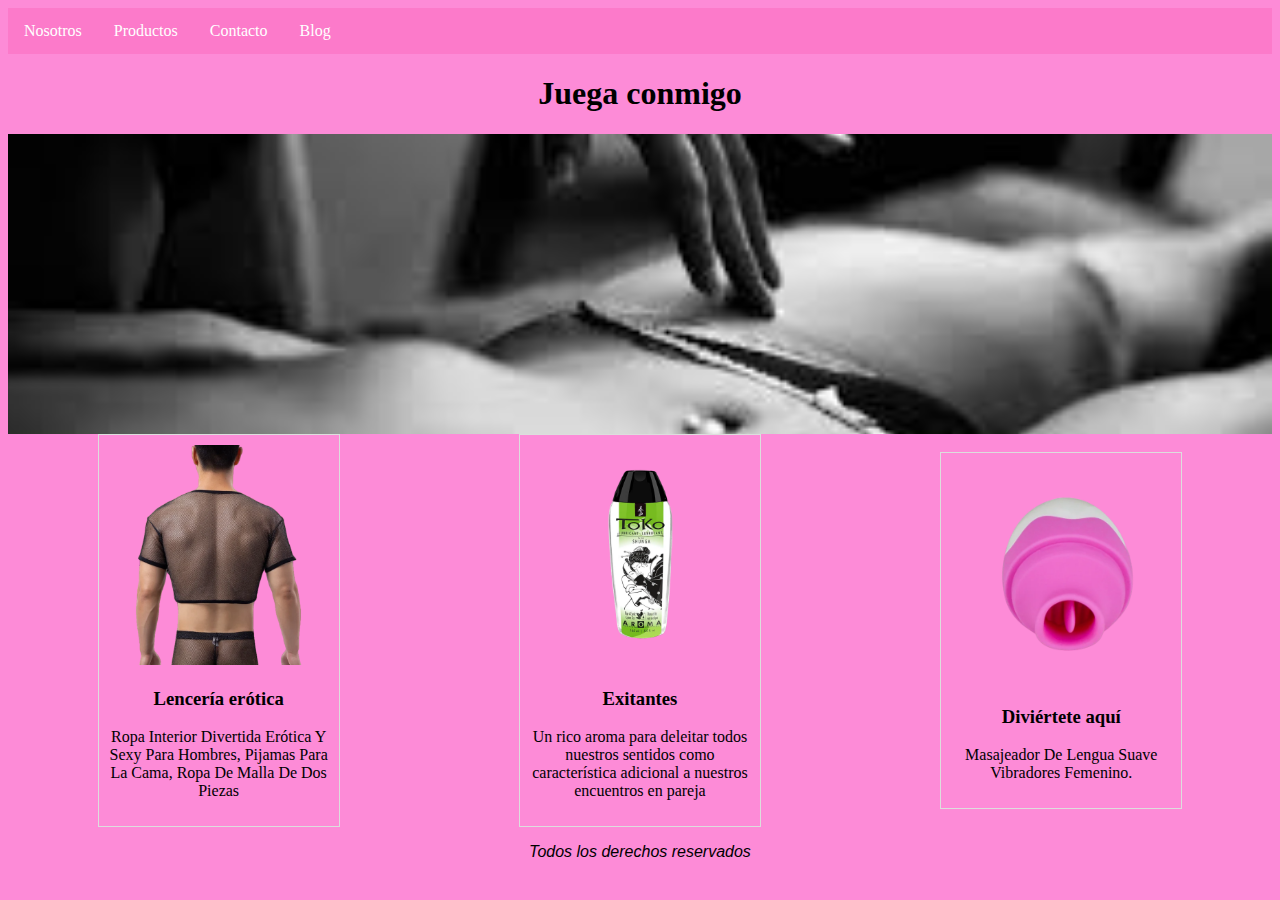
<file: index.html>
<!DOCTYPE html>
<html lang="en">
<head>
    <meta charset="UTF-8">
    <meta name="viewport" content="width=device-width, initial-scale=1.0">
    <title>Document</title>
    <link rel="stylesheet" href="./css/style.css">
</head>
<body>
    <header>
<nav>
    <ul>
        <li class="link"> <a href="pages/nosotros.html">Nosotros</a></li>
        <li class="link"> <a href="pages/productos.html">Productos</a></li>
        <li class="link"> <a href="pages/contacto.html">Contacto</a></li>
        <li class="link"> <a href="pages/blog.html">Blog</a></li>     
    </ul>
</nav>
<h1>Juega conmigo</h1>
<link rel="stylesheet" href="./css/style.css"> 
<!-- Contenedor del carrusel -->
<div id="carrusel">
    <!-- Cada imagen en el carrusel -->
    <img src="Imagenes/carrusel1.jpg" alt="masaje-abdomen">
    <img src="Imagenes/carrusel2.png" alt="juguetes-eroticos">
    <img src="Imagenes/carrusel3.png" alt="aceites-de-masajes">
    <img src="Imagenes/carrusel4.webp" alt="lencería-negra">
    <img src="Imagenes/carrusel5.webp" alt="mujer-fumando-puro">
</div>
    </header>
    <main>
        <article class="product">
          <img src="Imagenes/lenceria8.png" alt="camiseta-transparente-masculina">
          <h3>Lencería erótica</h3>
          <p>Ropa Interior Divertida Erótica Y Sexy Para Hombres, Pijamas Para La Cama, Ropa De Malla De Dos Piezas</p>
        </article>
        
        <article class="product">
          <img src="Imagenes/lubricante1.png" alt="lubricante-pera-y-té-verde">
          <h3>Exitantes</h3>
          <p>Un rico aroma para deleitar todos nuestros sentidos como característica adicional a nuestros encuentros en pareja</p>
        </article>
        
        <article class="product">
          <img src="Imagenes/toy1.png" alt="vibrador-clitoris">
          <h3>Diviértete aquí</h3>
          <p>Masajeador De Lengua Suave Vibradores Femenino.</p>
        </article>
      </main>
<footer>
    <p class="texto-footer">Todos los derechos reservados</p>
</footer>
</body>
</html>
</file>
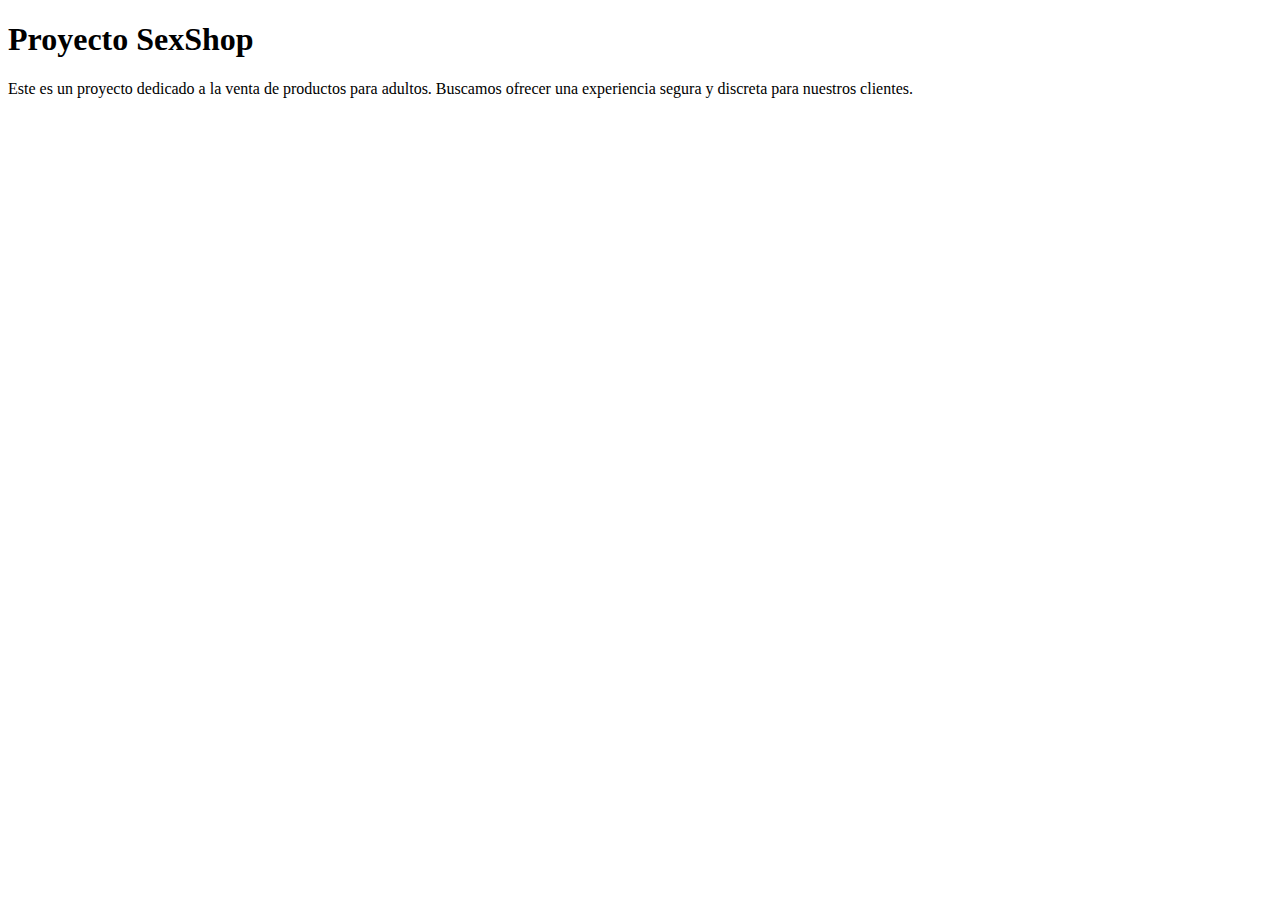
<file: funcionalidad.html>
<!DOCTYPE html>
<html>
<head>
<title>Descripción del Proyecto</title>
</head>
<body>
<h1>Proyecto SexShop</h1>
<p>Este es un proyecto dedicado a la venta de productos para adultos.  Buscamos ofrecer una experiencia segura y discreta para nuestros clientes.</p>
</body>
</html>
</file>
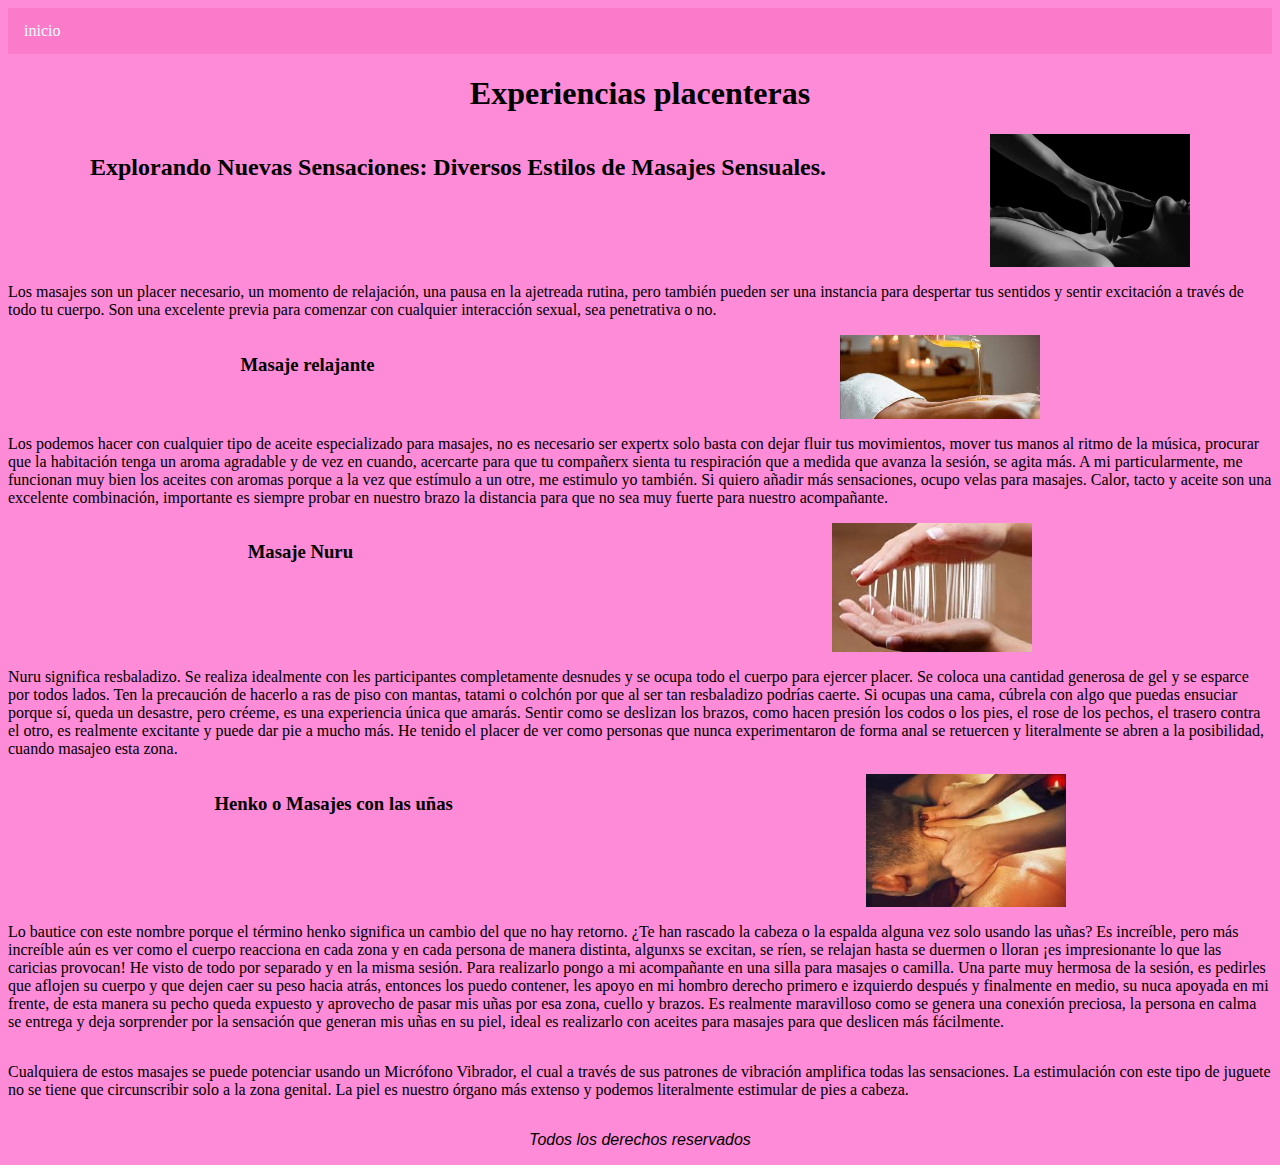
<file: pages/blog.html>
<!DOCTYPE html>
<html lang="en">
<head>
    <meta charset="UTF-8">
    <meta name="viewport" content="width=device-width, initial-scale=1.0">
    <title>Document</title>
</head>
<body>
    <header>
        <nav> 
            <ul> 
                <li class="link"><a href="../index.html">inicio</a></li>
            </ul> 
        </nav>
        <link rel="stylesheet" href="../css/style.css">
        <h1>Experiencias placenteras</h1>
    </header>
    <main>
      <h2>Explorando Nuevas Sensaciones: Diversos Estilos de Masajes Sensuales.</h2>
      <img src="../Imagenes/masaje1.webp" class="imagen-proporcional" alt="imagen de masaje">
      <p>Los masajes son un placer necesario, un momento de relajación, una pausa en la ajetreada rutina, pero también pueden ser una instancia para despertar tus sentidos y sentir excitación a través de todo tu cuerpo.
        Son una excelente previa para comenzar con cualquier interacción sexual, sea penetrativa o no.</p>
      
      <h3>Masaje relajante</h3>
      <img src="../Imagenes/masaje-aceite.jpg" class="imagen-proporcional" alt="imagen de masaje con aceite">
      <p>Los podemos hacer con cualquier tipo de aceite especializado para masajes, no es necesario ser expertx solo basta con dejar fluir tus movimientos, mover tus manos al ritmo de la música, procurar que la habitación tenga un aroma agradable y de vez en cuando, acercarte para que tu compañerx sienta tu respiración que a medida que avanza la sesión, se agita más.
         A mi particularmente, me funcionan muy bien los aceites con aromas porque a la vez que estímulo a un otre, me estimulo yo también. Si quiero añadir más sensaciones, ocupo velas para masajes. Calor, tacto y aceite son una excelente combinación, importante es siempre probar en nuestro brazo la distancia para que no sea muy fuerte para nuestro acompañante.</p>
     
      <h3>Masaje Nuru</h3> 
      <img src="../Imagenes/masaje-nuru.jpg" class="imagen-proporcional" alt="imagen de manos con gel">  
      <p>Nuru significa resbaladizo. Se realiza idealmente con les participantes completamente desnudes y se ocupa todo el cuerpo para ejercer placer.
         Se coloca una cantidad generosa de gel y se esparce por todos lados. Ten la precaución de hacerlo a ras de piso con mantas, tatami o colchón por que al ser tan resbaladizo podrías caerte. Si ocupas una cama, cúbrela con algo que puedas ensuciar porque sí, queda un desastre, pero créeme, es una experiencia única que amarás.
         Sentir como se deslizan los brazos, como hacen presión los codos o los pies, el rose de los pechos, el trasero contra el otro, es realmente excitante y puede dar pie a mucho más. He tenido el placer de ver como personas que nunca experimentaron de forma anal se retuercen y literalmente se abren a la posibilidad, cuando masajeo esta zona.</p>
        
      <h3>Henko o Masajes con las uñas</h3>
      <img src="../Imagenes/masake-henko.jpg" class="imagen-proporcional" alt="imagen de masaje con uñas">
      <p>Lo bautice con este nombre porque el término henko significa un cambio del que no hay retorno.
         ¿Te han rascado la cabeza o la espalda alguna vez solo usando las uñas? Es increíble, pero más increíble aún es ver como el cuerpo reacciona en cada zona y en cada persona de manera distinta, algunxs se excitan, se ríen, se relajan hasta se duermen o lloran ¡es impresionante lo que las caricias provocan! He visto de todo por separado y en la misma sesión. Para realizarlo pongo a mi acompañante en una silla para masajes o camilla.
         Una parte muy hermosa de la sesión, es pedirles que aflojen su cuerpo y que dejen caer su peso hacia atrás, entonces los puedo contener, les apoyo en mi hombro derecho primero e izquierdo después y finalmente en medio, su nuca apoyada en mi frente, de esta manera su pecho queda expuesto y aprovecho de pasar mis uñas por esa zona, cuello y brazos. Es realmente maravilloso como se genera una conexión preciosa, la persona en calma se entrega y deja sorprender por la sensación que generan mis uñas en su piel, ideal es realizarlo con aceites para masajes para que deslicen más fácilmente.</p>
   
     
      <p>Cualquiera de estos masajes se puede potenciar usando un Micrófono Vibrador, el cual a través de sus patrones de vibración amplifica todas las sensaciones. La estimulación con este tipo de juguete no se tiene que circunscribir solo a la zona genital. La piel es nuestro órgano más extenso y podemos literalmente estimular de pies a cabeza.</p>
    
    </main>
    <footer>
        <p class="texto-footer">Todos los derechos reservados</p>
    </footer>
</body>
</html>
</file>
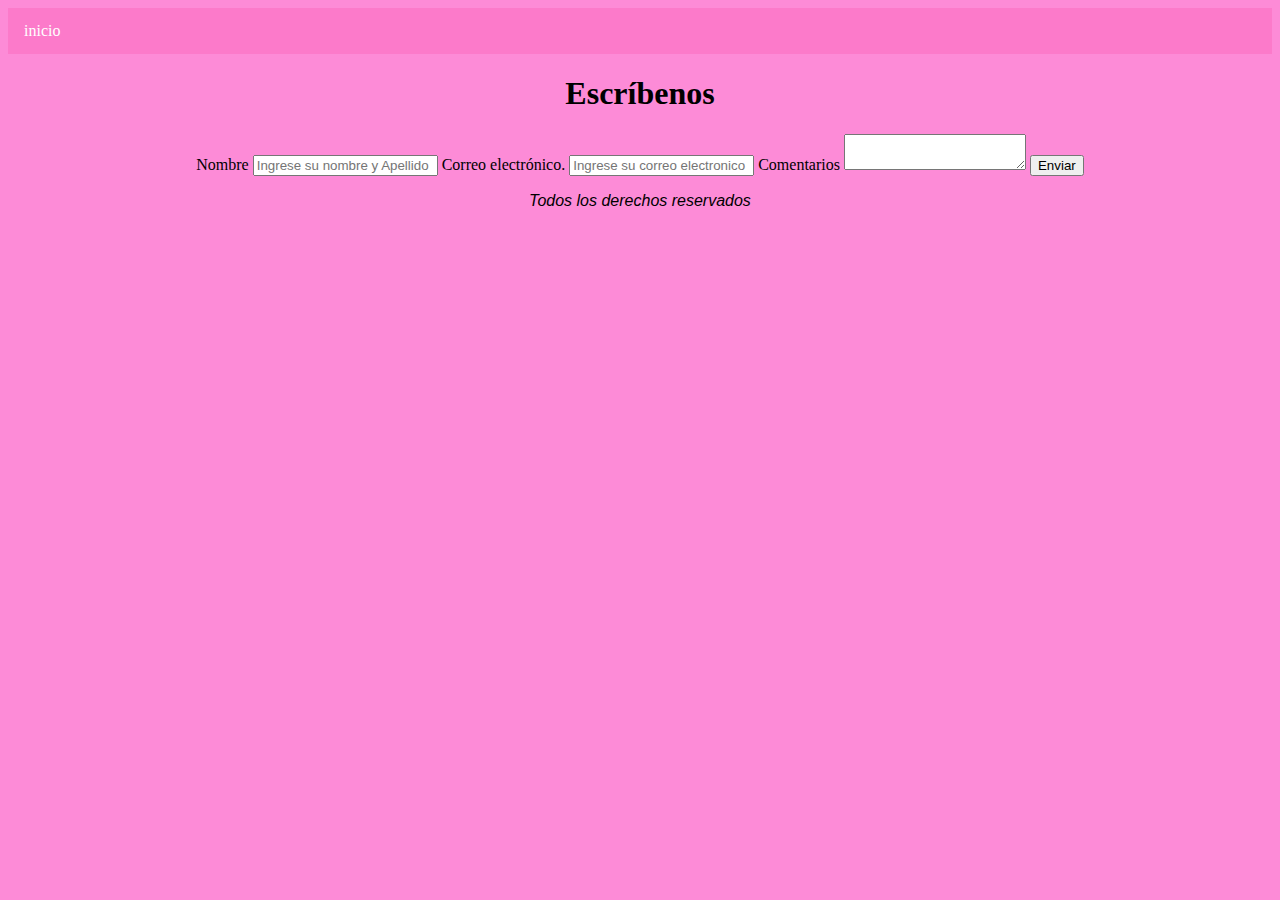
<file: pages/contacto.html>
<!DOCTYPE html>
<html lang="en">
<head>
    <meta charset="UTF-8">
    <meta name="viewport" content="width=device-width, initial-scale=1.0">
    <title>Document</title>
</head>
<body>
    <header>
        <nav> 
            <ul> 
                <li class="link"><a href="../index.html">inicio</a></li>
            </ul> 
        </nav>
        <link rel="stylesheet" href="../css/style.css">
        <h1>Escríbenos</h1>
    
</header>
<main>
    <form>
        <label class="label-contacto" for="nombre">Nombre</label>
        <input placeholder="Ingrese su nombre y Apellido" id="nombre" type="text">  

        <label class="label-contacto" for="email">Correo electrónico.</label>
        <input placeholder="Ingrese su correo electronico" id="email" type="text">  

        <label class="label-contacto" for="comentarios">Comentarios</label>
        <textarea name="comentarios" id="comentarios" ></textarea>
        
      <button>Enviar</button>
    </form>
</main>
<footer>
    <p class="texto-footer">Todos los derechos reservados</p>
</footer>
</body>
</html>
</file>
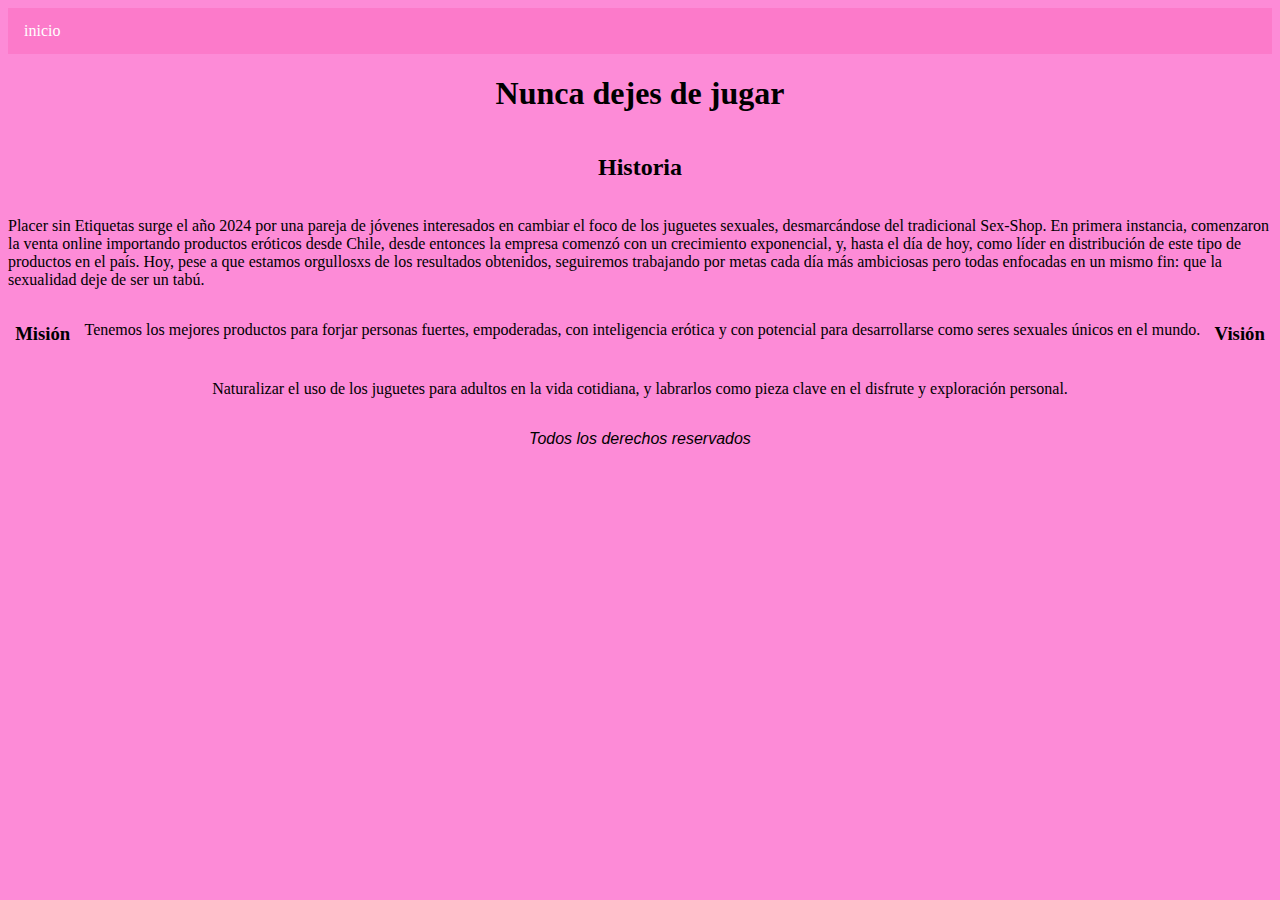
<file: pages/nosotros.html>
<!DOCTYPE html>
<html lang="en">
<head>
    <meta charset="UTF-8">
    <meta name="viewport" content="width=device-width, initial-scale=1.0">
    <title>Document</title>
</head>
<body>
    <header>
        <nav>
            <ul>
                <li class="link"><a href="../index.html">inicio</a></li>
            </ul>
        </nav>
        <link rel="stylesheet" href="../css/style.css">
        <h1>Nunca dejes de jugar</h1>
    </header>
    <main>
       
       <h2>Historia</h2>
       <link rel="stylesheet" href="../css/style.css">
       <p>Placer sin Etiquetas surge el año 2024 por una pareja de jóvenes interesados en cambiar el foco de los juguetes sexuales, desmarcándose del tradicional Sex-Shop.
        En primera instancia, comenzaron la venta online importando productos eróticos desde Chile, desde entonces la empresa comenzó con un crecimiento exponencial, y, hasta el día de hoy, como líder en distribución de este tipo de productos en el país.
        Hoy, pese a que estamos orgullosxs de los resultados obtenidos, seguiremos trabajando por metas cada día más ambiciosas pero todas enfocadas en un mismo fin: que la sexualidad deje de ser un tabú.</p>
      
       <h3>Misión</h3>
       <link rel="stylesheet" href="../css/style.css">
       <p>Tenemos los mejores productos para forjar personas fuertes, empoderadas, con inteligencia erótica y con potencial para desarrollarse como seres sexuales únicos en el mundo.</p>
     
      <h3>Visión</h3> 
      <p>Naturalizar el uso de los juguetes para adultos en la vida cotidiana,  y labrarlos como pieza clave en el disfrute y exploración personal.</p>
        
         
    </main>
    <footer>
        <p class="texto-footer">Todos los derechos reservados</p>
    </footer>
</body>
</html>
</file>
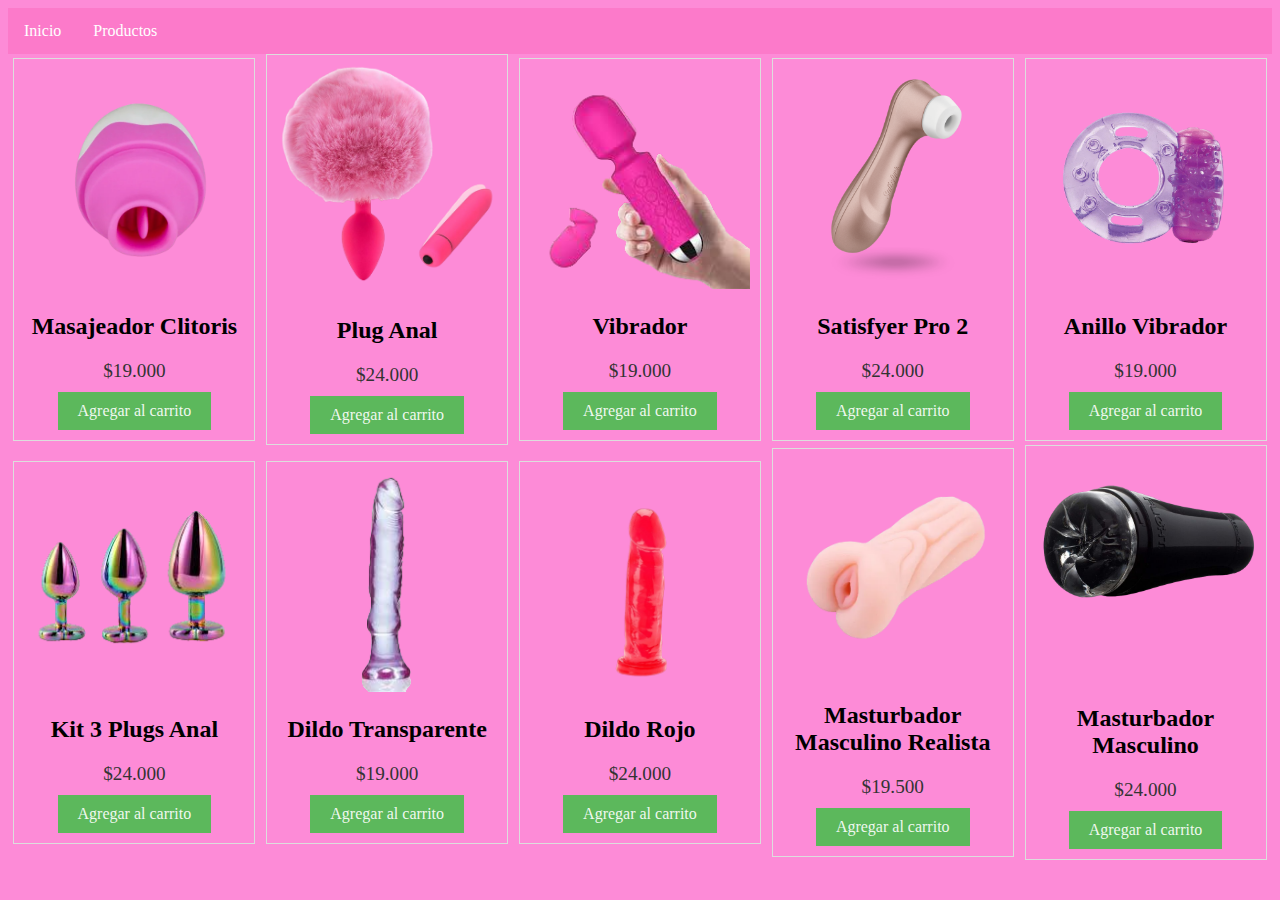
<file: pages/pages-productos/juega-conmigo.html>
<!DOCTYPE html>
<html lang="en">
<head>
    <meta charset="UTF-8">
    <meta name="viewport" content="width=device-width, initial-scale=1.0">
    <!-- Actualización del enlace a la hoja de estilos CSS -->
    <link rel="stylesheet" href="../../css/style.css">
    <title>Carrito de Compras</title>
</head>
<body>
    <header>
        <nav> 
            <ul> 
                <li class="link"><a href="../../../index.html">Inicio</a></li>
                <li class="link"><a href="../productos.html">Productos</a></li>
            </ul> 
        </nav>
    </header>
    <main class="container"> 
        <div class="product">
            <img src="../../../Imagenes/toy1.png" alt="Masajeador clitoris rosado">
            <h2 class="product-name">Masajeador Clitoris</h2>
            <div class="price">$19.000</div>
            <a href="#" class="add-to-cart">Agregar al carrito</a>
        </div>
        <!-- Repite el bloque de 'div.product' para cada producto -->
        <!-- Asegúrate de que los nombres de los archivos de imagen y los precios son correctos -->
        <div class="product">
            <img src="../../../Imagenes/toy2.png" alt="Plug anal pompom rosado">
            <h2 class="product-name">Plug Anal</h2>
            <div class="price">$24.000</div>
            <a href="#" class="add-to-cart">Agregar al carrito</a>
        </div>
        <div class="product">
            <img src="../../../Imagenes/toy3.png" alt="vibrador rosado">
            <h2 class="product-name">Vibrador</h2> <!-- Nombre del producto -->
            <div class="price">$19.000</div>
            <a href="#" class="add-to-cart">Agregar al carrito</a>
        </div>
        <div class="product">
            <img src="../../../Imagenes/toy4.webp" alt="Satisfyer">
            <h2 class="product-name">Satisfyer Pro 2</h2>
            <div class="price">$24.000</div>
            <a href="#" class="add-to-cart">Agregar al carrito</a>
        </div>
        <div class="product">
            <img src="../../../Imagenes/toy5.png" alt="Anillo vibrador morado">
            <h2 class="product-name">Anillo Vibrador</h2> <!-- Nombre del producto -->
            <div class="price">$19.000</div>
            <a href="#" class="add-to-cart">Agregar al carrito</a>
        </div>
        <div class="product">
            <img src="../../../Imagenes/toy6.png" alt="3 plugs anales diferentes tamaños">
            <h2 class="product-name">Kit 3 Plugs Anal</h2> <!-- Nombre del producto -->
            <div class="price">$24.000</div>
            <a href="#" class="add-to-cart">Agregar al carrito</a>
        </div>
        <div class="product">
            <img src="../../../Imagenes/toy7.png" alt="Dildo Transparente">
            <h2 class="product-name">Dildo Transparente</h2> <!-- Nombre del producto -->
            <div class="price">$19.000</div>
            <a href="#" class="add-to-cart">Agregar al carrito</a>
        </div>
        <div class="product">
            <img src="../../../Imagenes/toy8.png" alt="Dildo Rojo">
            <h2 class="product-name">Dildo Rojo</h2>
            <div class="price">$24.000</div>
            <a href="#" class="add-to-cart">Agregar al carrito</a>
        </div>
        <div class="product">
            <img src="../../../Imagenes/toy9.png" alt="Masturbador masculino realista">
            <h2 class="product-name">Masturbador Masculino Realista</h2> <!-- Nombre del producto -->
            <div class="price">$19.500</div>
            <a href="#" class="add-to-cart">Agregar al carrito</a>
        </div>
        <div class="product">
            <img src="../../../Imagenes/toy10.png" alt="Masturbador masculino negro">
            <h2 class="product-name">Masturbador Masculino</h2>
            <div class="price">$24.000</div>
            <a href="#" class="add-to-cart">Agregar al carrito</a>
        </div>
        <!-- Repite el bloque anterior para cada juguete -->
        <!-- ... -->
    </main>
    <footer>
        
    </footer>
</body>
</html>
</file>
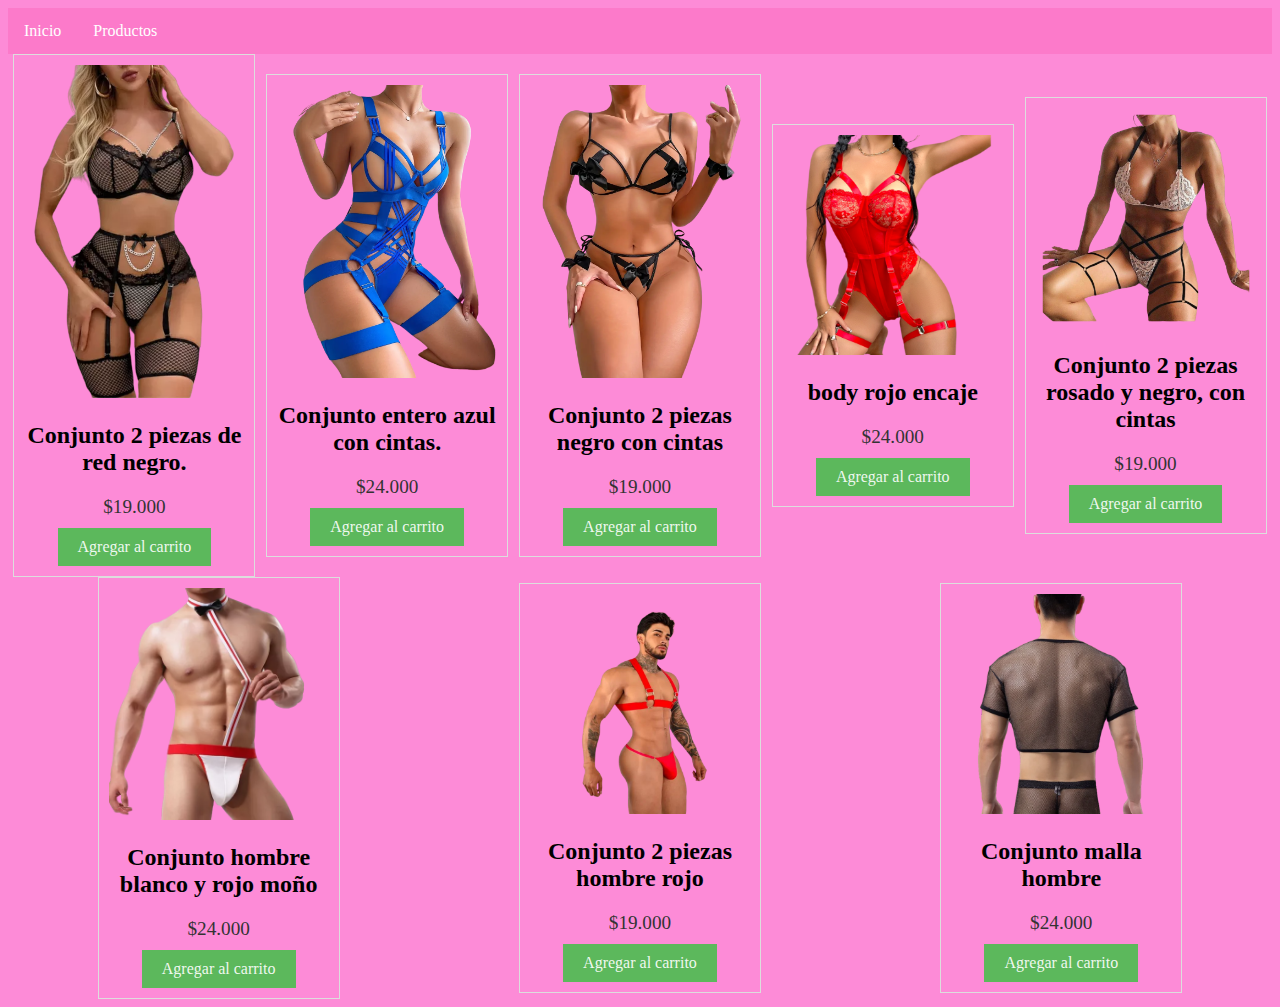
<file: pages/pages-productos/lenceria.html>
<!DOCTYPE html>
<html lang="en">
<head>
    <meta charset="UTF-8">
    <meta name="viewport" content="width=device-width, initial-scale=1.0">
    <!-- Actualización del enlace a la hoja de estilos CSS -->
    <link rel="stylesheet" href="../../css/style.css">
    <title>Carrito de Compras</title>
</head>
<body>
    <header>
        <nav> 
            <ul> 
                <li class="link"><a href="../../../index.html">Inicio</a></li>
                <li class="link"><a href="../productos.html">Productos</a></li>
            </ul> 
        </nav>
    </header>
    <main class="container"> 
         <!-- Producto 1 -->
         <div class="product">
            <img src="../../../Imagenes/lenceria1.png" class="imagen-proporcional" alt="Conjunto 2 piezas de red negro">
            <h2 class="product-name">Conjunto 2 piezas de red negro.</h2>
            <div class="price">$19.000</div>
            <a href="#" class="add-to-cart">Agregar al carrito</a>
        </div>

        <!-- Producto 2 -->
        <div class="product">
            <img src="../../../Imagenes/lenceria2.png" class="imagen-proporcional" alt="Conjunto entero azul con cintas">
            <h2 class="product-name">Conjunto entero azul con cintas.</h2>
            <div class="price">$24.000</div>
            <a href="#" class="add-to-cart">Agregar al carrito</a>
        </div>

        <!-- Producto 3 -->
        <div class="product">
            <img src="../../../Imagenes/lenceria3.png" class="imagen-proporcional" alt="Conjunto 2 piezas negro con cintas">
            <h2 class="product-name">Conjunto 2 piezas negro con cintas</h2>
            <div class="price">$19.000</div>
            <a href="#" class="add-to-cart">Agregar al carrito</a>
        </div>

        <!-- Producto 4 -->
        <div class="product">
            <img src="../../../Imagenes/lenceria4.png" class="imagen-proporcional" alt="body rojo encaje">
            <h2 class="product-name">body rojo encaje</h2>
            <div class="price">$24.000</div>
            <a href="#" class="add-to-cart">Agregar al carrito</a>
        </div>

        <!-- Producto 5 -->
        <div class="product">
            <img src="../../../Imagenes/lenceria5.png" class="imagen-proporcional" alt="Conjunto 2 piezas rosado y negro, con cintas">
            <h2 class="product-name">Conjunto 2 piezas rosado y negro, con cintas</h2>
            <div class="price">$19.000</div>
            <a href="#" class="add-to-cart">Agregar al carrito</a>
        </div>

        <!-- Producto 6 -->
        <div class="product">
            <img src="../../../Imagenes/lenceria6.png" class="imagen-proporcional" alt="Conjunto hombre blanco y rojo moño">
            <h2 class="product-name">Conjunto hombre blanco y rojo moño</h2>
            <div class="price">$24.000</div>
            <a href="#" class="add-to-cart">Agregar al carrito</a>
        </div>

        <!-- Producto 7 -->
        <div class="product">
            <img src="../../../Imagenes/lenceria7.png" class="imagen-proporcional" alt="Conjunto 2 piezas hombre rojo">
            <h2 class="product-name">Conjunto 2 piezas hombre rojo</h2>
            <div class="price">$19.000</div>
            <a href="#" class="add-to-cart">Agregar al carrito</a>
        </div>

        <!-- Producto 8 -->
        <div class="product">
            <img src="../../../Imagenes/lenceria8.png" class="imagen-proporcional" alt="Conjunto malla hombre">
            <h2 class="product-name">Conjunto malla hombre</h2>
            <div class="price">$24.000</div>
            <a href="#" class="add-to-cart">Agregar al carrito</a>
        </div>
        <!-- Repite el bloque anterior para cada juguete -->
        <!-- ... -->
    </main>
    <footer>
        
    </footer>
</body>
</html>
</file>
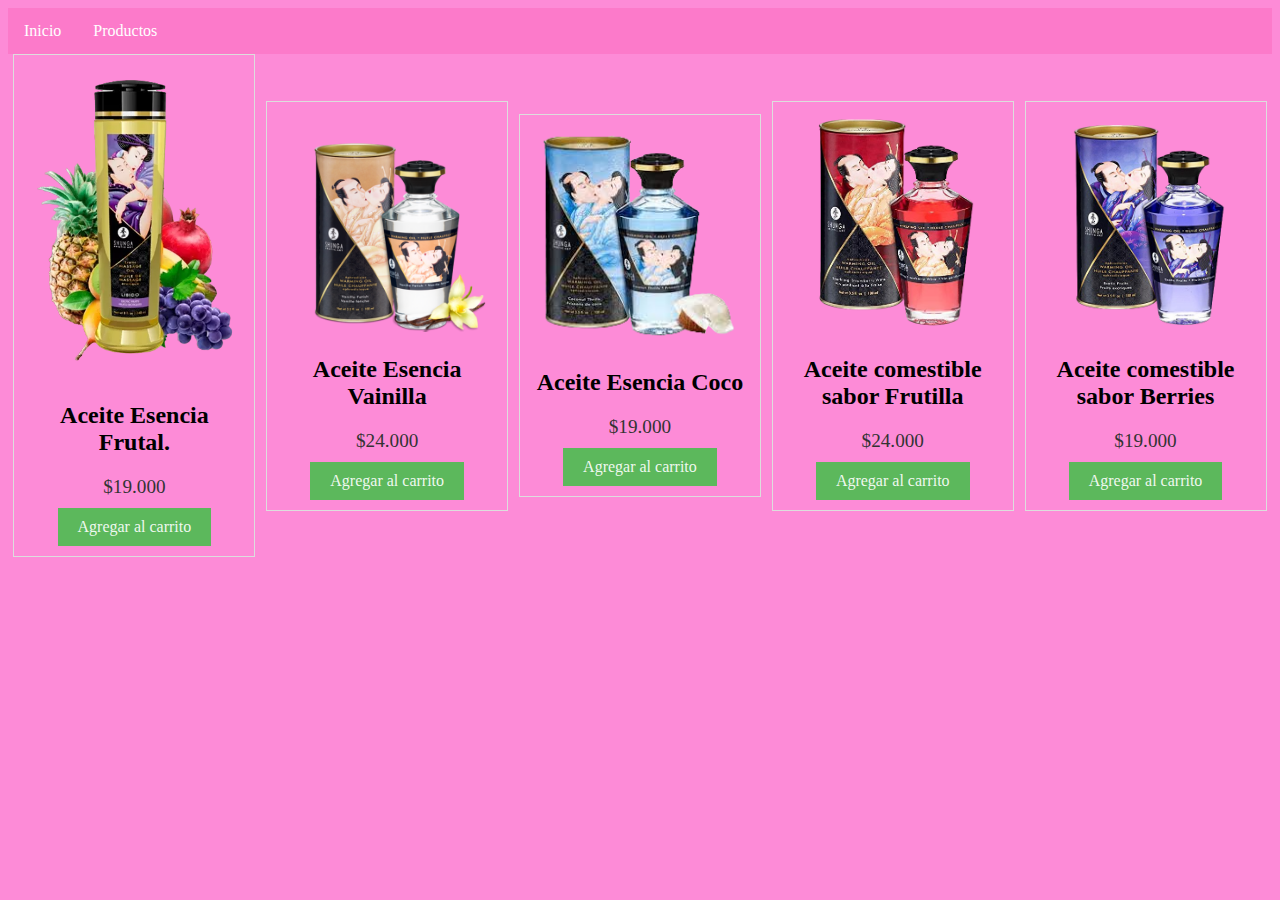
<file: pages/pages-productos/liquidos.html>
<!DOCTYPE html>
<html lang="en">
<head>
    <meta charset="UTF-8">
    <meta name="viewport" content="width=device-width, initial-scale=1.0">
    <!-- Actualización del enlace a la hoja de estilos CSS -->
    <link rel="stylesheet" href="../../css/style.css">
    <title>Carrito de Compras</title>
</head>
<body>
    <header>
        <nav> 
            <ul> 
                <li class="link"><a href="../../../index.html">Inicio</a></li>
                <li class="link"><a href="../productos.html">Productos</a></li>
            </ul> 
        </nav>
    </header>
    <main class="container"> 
        <div class="product">
            <img src="../../../Imagenes/aceite-masaje1.png" class="imagen-proporcional" alt="Aceite Esencia Frutal" ">
            <h2 class="product-name">Aceite Esencia Frutal.</h2>
            <div class="price">$19.000</div>
            <a href="#" class="add-to-cart">Agregar al carrito</a>
        </div>
        <!-- Repite el bloque de 'div.product' para cada producto -->
        <!-- Asegúrate de que los nombres de los archivos de imagen y los precios son correctos -->
        <div class="product">
            <img src="../../../Imagenes/aceite-masaje2.jpg" class="imagen-proporcional" alt="asdfsdfsdfsdfsdf 2">
            <h2 class="product-name">Aceite Esencia Vainilla</h2>
            <div class="price">$24.000</div>
            <a href="#" class="add-to-cart">Agregar al carrito</a>
        </div>
        <div class="product">
            <img src="../../../Imagenes/aceite-masaje3.png" class="imagen-proporcional" alt="Toy 2">
            <h2 class="product-name">Aceite Esencia Coco</h2> <!-- Nombre del producto -->
            <div class="price">$19.000</div>
            <a href="#" class="add-to-cart">Agregar al carrito</a>
        </div>
        <div class="product">
            <img src="../../../Imagenes/aceite-masaje4.png" class="imagen-proporcional" alt="Toy 4">
            <h2 class="product-name">Aceite comestible sabor Frutilla</h2>
            <div class="price">$24.000</div>
            <a href="#" class="add-to-cart">Agregar al carrito</a>
        </div>
        <div class="product">
            <img src="../../../Imagenes/aceite-masaje5.png" class="imagen-proporcional" alt="Toy 5">
            <h2 class="product-name">Aceite comestible sabor Berries</h2> <!-- Nombre del producto -->
            <div class="price">$19.000</div>
            <a href="#" class="add-to-cart">Agregar al carrito</a>
        </div>
        
        <!-- Repite el bloque anterior para cada juguete -->
        <!-- ... -->
    </main>
    <footer>
        
    </footer>
</body>
</html>
</file>
<file: css/style.css>
body {
    background-color: rgb(253, 139, 215);
}

ul {
    list-style: none;
}

main {
    display: flex;
    flex-wrap: wrap;
    justify-content: space-around;
}

main section {
    flex-basis: 48%;
    margin-bottom: 20px;
}

@media (max-width: 800px) {
    main section {
        flex-basis: 100%;
    }
}

/* Estilo para imágenes proporcionales (añadido) */
.imagen-proporcional {
    max-width: 200px; /* Establece un ancho máximo */
    height: auto; /* Mantiene la proporción de la imagen */
}

/* Estilo para la clase 'resena' (añadido) */
.resena {
    font-family: 'Arial', sans-serif; /* Cambia el tipo de letra */
}

/* Contenedor para cada imagen del producto */
.product-image-container {
    width: 200px;  /* Ancho fijo para todas las imágenes */
    height: 300px; /* Altura fija para todas las imágenes */
    overflow: hidden; /* Oculta el exceso de la imagen */
    display: flex; /* Utiliza flexbox para centrar la imagen */
    align-items: center; /* Centra la imagen verticalmente */
    justify-content: center; /* Centra la imagen horizontalmente */
    margin-bottom: 10px; /* Espacio debajo del contenedor para la imagen */
}

/* Estilos para las imágenes de los productos */
.product img {
    max-width: 100%; /* Asegura que la imagen no exceda el ancho del contenedor */
    max-height: 100%; /* Asegura que la imagen no exceda la altura del contenedor */
    object-fit: cover; /* Recorta las imágenes para cubrir el área del contenedor */
}

/* ... Resto de tus estilos ... */

/* Estilos para productos */
.product {
    border: 1px solid #ddd;
    padding: 10px;
    margin-bottom: 20px;
    text-align: center;
    /* Asegúrate de que el .product no sea más ancho que las imágenes */
    width: 220px; /* Ajusta al ancho del contenedor de la imagen más el padding */
    margin: auto; /* Opcional: para centrar los productos si están dentro de un contenedor más grande */
}

.price {
    font-size: 1.2em;
    color: #333;
}

.add-to-cart {
    background-color: #5cb85c;
    color: rgba(255, 255, 255, 0.918);
    padding: 10px 20px;
    text-decoration: none;
    display: inline-block;
    margin-top: 10px;
}



/* Estilos para navegación */
nav ul {
    list-style-type: none;      
    margin: 0;
    padding: 0; 
    overflow: hidden; 
    background-color: #fc7aca; 
}

nav ul li {
    float: left;
}

nav ul li a {
    display: block;
    color: white;
    text-align: center;
    padding: 14px 16px;
    text-decoration: none;
}

nav ul li a:hover {
    background-color: #f840ca;
}

.texto-footer {
    text-decoration: solid;
    font-family: 'Gill Sans', 'Gill Sans MT', Calibri, 'Trebuchet MS', sans-serif;
    font-style: italic;
    text-align: center;
}

h1, h2, h3 {
    font-family: 'Georgia', serif;
    text-align: center;
}

#carrusel {
    display: flex;
    overflow: hidden;
    width: 100%;
    height: 300px; /* Ajusta esto según sea necesario */
}

#carrusel img {
    flex-shrink: 0;
    width: 100%;
    height: 100%;
    object-fit: cover; /* Esto asegura que las imágenes se redimensionen correctamente */
    animation: carrusel 15s infinite;
}

#carrusel img:nth-child(1) {
    animation-delay: 0s;
}

#carrusel img:nth-child(2) {
    animation-delay: 3s;
}

#carrusel img:nth-child(3) {
    animation-delay: 6s;
}

#carrusel img:nth-child(4) {
    animation-delay: 9s;
}

#carrusel img:nth-child(5) {
    animation-delay: 12s;
}

@keyframes carrusel {
    0% { transform: translateX(0); }
    20% { transform: translateX(-100%); }
    40% { transform: translateX(-200%); }
    60% { transform: translateX(-300%); }
    80% { transform: translateX(-400%); }
    100% { transform: translateX(-400%); }
}
</file>
